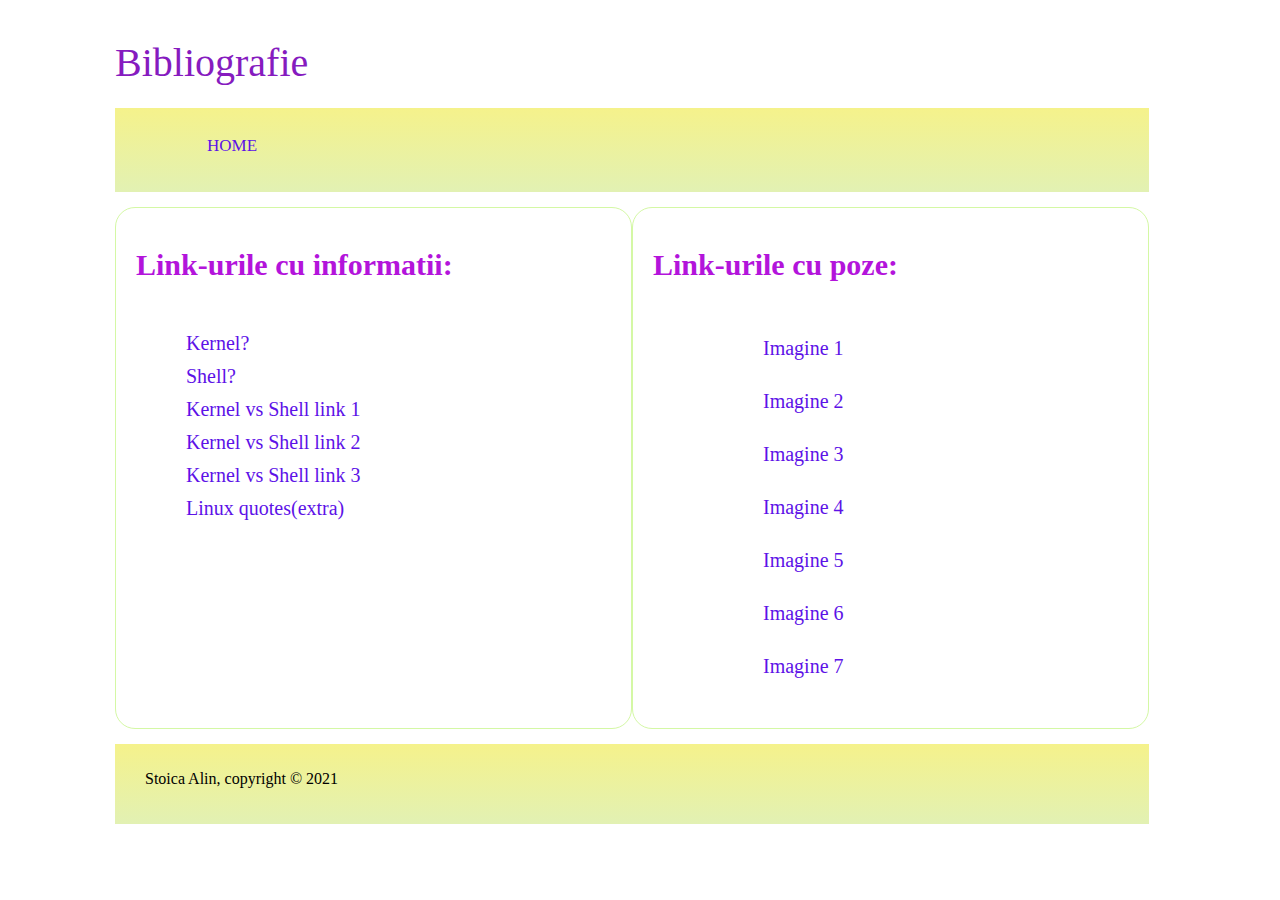
<file: Website/Bibliografie.html>
<!DOCTYPE html>
<html lang="en">

<head>
	<meta charset="UTF-8">
	<meta name="viewport" content="width=device-width, initial-scale=1.0 , user-scalable=yes">
	<meta http-equiv="X-UA-Compatible" content="ie=edge">
	<title>Bibliografie</title>
	<link rel="stylesheet" type="text/css" href="style.css">
</head>

<body>
	<div id="container">
		<div id="header">
			<div id="brand">
				<h1><a href="#">Bibliografie</a></h1>

				<div id="menu">
					<ul>
						<li><a href="https://stupendousslowwamp.alinusstoica123.repl.co/" >Home</a></li>



					</ul>
				</div>

				<div id="leftsidebar" class="sidebar">
					<h3>Link-urile cu informatii:</h3>
					<ul>
						<li><a href="https://ro.wikipedia.org/wiki/Linux_(nucleul)"> Kernel?</a></li>

						<li><a href="https://ro.wikipedia.org/wiki/Shell_(informatic%C4%83)"> Shell?</a></li>

						<li><a href="https://jaguhiremath62.medium.com/difference-between-kernel-and-shell-718b3de15be6">Kernel vs Shell link
								1
							</a></li>
						<li><a href="https://pediaa.com/difference-between-kernel-and-shell/"> Kernel vs Shell link 2</a></li>
						<li><a href="https://stackoverflow.com/questions/12132260/what-is-the-difference-between-shell-kernel-and-api">Kernel
								vs Shell link 3 </a></li>
            <li><a href="https://www.brainyquote.com/topics/linux-quotes">Linux quotes(extra) </a></li>

					</ul>
				</div>
				<div id="rightsidebar" class="sidebar">
					<h3>Link-urile cu poze:</h3>
					<ul>
						<li><a href="https://qph.fs.quoracdn.net/main-qimg-49f643449ca249e7c6cdc8079135e4b5.webp">Imagine
								1 </a></li>
						<li><a href="https://encrypted-tbn0.gstatic.com/images?q=tbn:ANd9GcSFn2FuDazqcs_fyYfmGAYTBW4aYgka6WwDnQ&usqp=CAU">Imagine
								2 </a></li>
						<li><a href="https://encrypted-tbn0.gstatic.com/images?q=tbn:ANd9GcR63uDPk6A5SNp8ZA0YO_pC-8YNtcxxlVsx-A&usqp=CAU">Imagine
								3
							</a></li>

						<li><a href="https://knowstuffs.files.wordpress.com/2012/06/linux-kernel-0011.jpg">Imagine 4 </a></li>


						<li><a href="https://i.pinimg.com/originals/38/c2/92/38c2920190524c842f4f3408150be27b.png">Imagine 5 </a></li>

						<li><a href="https://miro.medium.com/max/1256/1*82bGjVLp3QnAYIpyUFE_uQ.png"> Imagine 6</a></li>
						<li><a href="[data-uri]">Imagine
								7
							</a></li>
					</ul>
				</div>
				<div class="clear"> </div>
				<footer class="footer">
					<div>
						<p> Stoica Alin, copyright &copy; 2021</p>
					</div>
				</footer>
			</div>
</body>

</html>
</file>
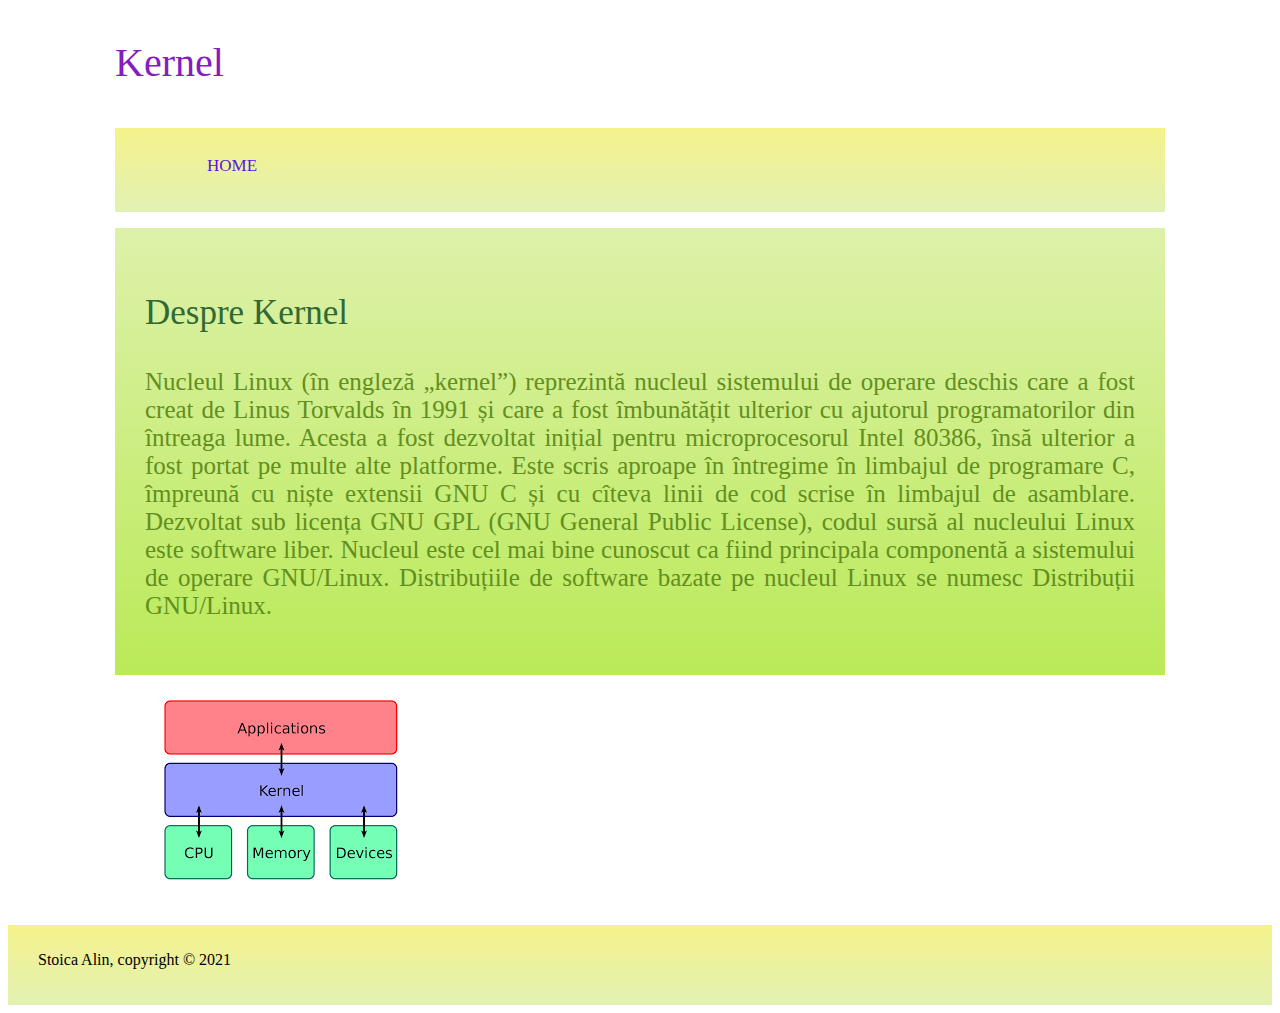
<file: Website/Kernel.html>
<!DOCTYPE html>
<html>
  <head>
    <meta charset="UTF-8">
    <title>Kernel</title>
     <link rel="stylesheet" type="text/css" href="style.css">
  </head>
  <body>
        
   <div id="container">
     <div id="header">
         <div id="brand">
             <h1><a href="#">Kernel</a></h1>
         </div>
      
         <div class="clear"></div>
     </div>
     <div id="menu">
         <ul>
             <li><a href="https://stupendousslowwamp.alinusstoica123.repl.co/" >Home</a></li>
          
            
            
         </ul>
     </div>
     <div id="introduction">
         <h3>Despre Kernel</h3>
         <p> Nucleul Linux (în engleză „kernel”) reprezintă nucleul sistemului de operare deschis care a fost creat de Linus Torvalds în 1991 și care a fost îmbunătățit ulterior cu ajutorul programatorilor din întreaga lume.

Acesta a fost dezvoltat inițial pentru microprocesorul Intel 80386, însă ulterior a fost portat pe multe alte platforme. Este scris aproape în întregime în limbajul de programare C, împreună cu niște extensii GNU C și cu cîteva linii de cod scrise în limbajul de asamblare.

Dezvoltat sub licența GNU GPL (GNU General Public License), codul sursă al nucleului Linux este software liber.

Nucleul este cel mai bine cunoscut ca fiind principala componentă a sistemului de operare GNU/Linux. Distribuțiile de software bazate pe nucleul Linux se numesc Distribuții GNU/Linux.</p>
</div>
          <ul>
             <img src="[data-uri]" alt="Linux">
         </ul>
    
     </div>
         
    </div>
    <div class="clear"> </div>
     <footer class="footer">
        <div>
             <p> Stoica Alin, copyright &copy; 2021</p>
        </div>  
     </footer> 
  </div>
  </body>
</html>
</file>
<file: Website/style.css>
body {
    font: Arial, Helvetica, sans-serif;
}
#container {
    width: 1050px;
    border: ;
    margin: 0 auto;
}
h1 a {
    font-size: 40px;
    font-weight: 100;
    text-decoration: none;
    color: #861BBF;
}
#searchBox {
    float: right;
    background: linear-gradient(#DFF1AE, #BBEA5C);
    background: -webkit-linear-gradient(#DFF1AE, #BBEA5C);
    background: -o-linear-gradient(#DFF1AE, #BBEA5C);
    background: -ms-linear-gradient(#DFF1AE, #BBEA5C);
    background: -moz-linear-gradient(#DFF1AE, #BBEA5C);
    width: 400px;
    height: 50px;
    padding: 20px 20px 10px 20px;
    margin-top: 15px;
}

#brand {
    float:left;
}

#header {
    height: 100px;
    padding: 10px 0px;
}

.text {
    float: left;
    padding: 5px;
    font-size: 15px;
    color: #FFCE69;
    border: 1px solid #C8D03E;
    background: white url(https://www.dropbox.com/s/fkq4cxwd7wpdirq/search.png?raw=1) right center no-repeat ;
}

.submit {
    float: right;
    padding: 5px;
    font-size: 15px;
    font-weight: bold;
    background: #A751D6;
    color: white;
}

.clear {
    clear: both;
}
#menu {
    height: 70px;
    background: linear-gradient(#F5F28B, #E2F1B3);
    background: -webkit-linear-gradient(#F5F28B, #E2F1B3);
    background: -o-linear-gradient(#F5F28B, #E2F1B3);
    background: -ms-linear-gradient(#F5F28B, #E2F1B3);
    background: -moz-linear-gradient(#F5F28B, #E2F1B3);
    padding: 7px;
}
ul {
    list-style: none;
}
#menu ul li{
    float:left;
    padding: 0 45px;
    height: 30px;
    border-right: 1px solid #5d12e7;
}
#menu ul li a{
    text-decoration: none;
    text-transform: uppercase;
    font-size: 17px;
    color: #5d12e7;
    line-height: 30px;
    -webkit-transition: font-size 0.3s ease;
    -moz-transition: font-size 0.3s ease;
    -o-transition: font-size 0.3s ease;
    -ms-transition: font-size 0.3s ease;
    transition: font-size 0.3s ease;
}
#menu ul li:last-child{
    border-right: none;
}
#menu ul li a:hover, #menu ul li a.active{
    font-size: 20px;
    font-weight: bold;
    color: #C339DB;
}
#introduction {
    background: linear-gradient(#DEF1AA, #BAEA58);
    background: -webkit-linear-gradient(#DEF1AA, #BAEA58);
    background: -moz-linear-gradient(#DEF1AA, #BAEA58);
    background: -o-linear-gradient(#DEF1AA, #BAEA58);
    background: -ms-linear-gradient(#DEF1AA, #BAEA58);
    padding: 30px;
    margin-top: 16px;
}
#introduction h3{
    font-size: 35px;
    color: #316935;
    font-weight: normal;
}
#introduction p{
    font-size: 25px;
    color: #628F1F;
    text-align: justify;
}


.sidebar {
    width: 475px;
    height: 500px;
    border: 1px solid #D4F8A5;
    border-radius: 20px;
    margin-top: 15px;
    padding: 10px 20px;
}
.sidebar h3{
    color: #B314DB;
    font-size: 30px;
}
.sidebar ul li a{
    text-decoration: none;
    font-size: 20px;
    color: #5d12e7;
}
.sidebar ul li a:hover{
    font-size: 20px;
    font-weight: bold;
    color: #C339DB;
    -webkit-transition: font-size 0.3s ease;
    -moz-transition: font-size 0.3s ease;
    -o-transition: font-size 0.3s ease;
    -ms-transition: font-size 0.3s ease;
    transition: font-size 0.3s ease;
}

#leftsidebar {
    float: left;
}
.sidebar ul{
    padding-top: 10px;
}
#leftsidebar ul li {
    padding:10px 0 0 10px;
    list-style-image: url(https://www.dropbox.com/s/qqkqwiku3dxlpce/arrow.png?raw=1);
}

#rightsidebar {
    float: right;
}
#rightsidebar ul li {
    padding: 15px 0 15px 70px;
    background: url(https://www.dropbox.com/s/g42w2k2zukzsq0m/tick.png?raw=1) no-repeat left center;
    
}

.footer {
    margin-top: 15px;
    height: 60px;
    padding: 10px 30px;
    background: linear-gradient(#F5F28B, #E2F1B3);
    background: -moz-linear-gradient(#F5F28B, #E2F1B3);
    background: -o-linear-gradient(#F5F28B, #E2F1B3);
    background: -ms-linear-gradient(#F5F28B, #E2F1B3);
    background: -webkit-linear-gradient(#F5F28B, #E2F1B3);
}
</file>
